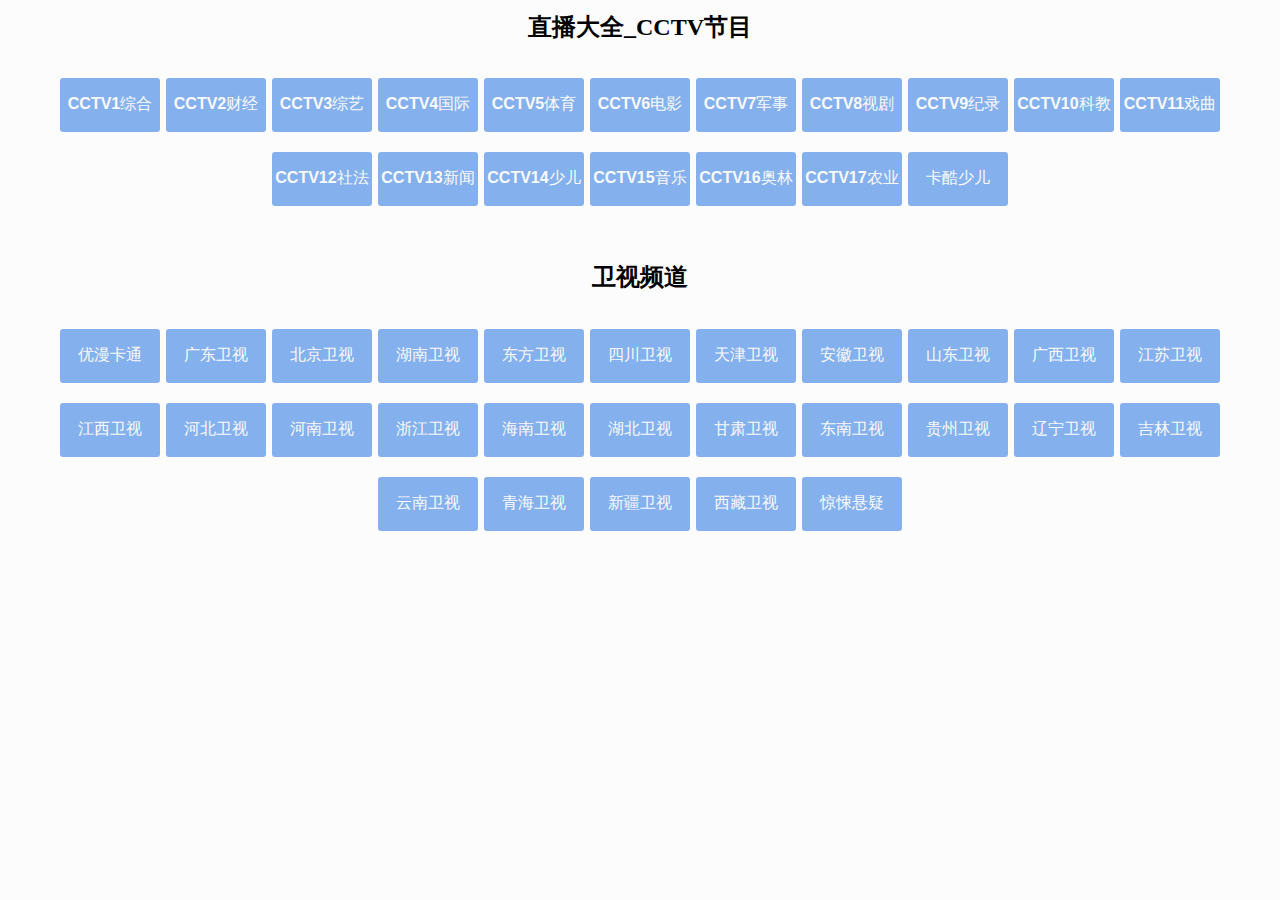
<file: tool/ds/index.html>
<html><head>

<meta charset="UTF-8">

<meta name="viewport" content="width=device-width; initial-scale=1.0;" id="mixia_vpid">

<style type="text/css">

body{ font-size:17px; line-height:50px;background-color:#FCFCFC;}

.middel {

	text-align:center;margin:auto;

}

.rowtop1{ 

 	line-height:52px;

	height:54px;

	width:100px;

	color:#f9f9f9;

	background-color:#84b1ed;

	font-size:16px;

	font-weight:550;

	font-family:Arial;

	border:0px solid #dcdcdc;

	-webkit-border-top-left-radius:3px;

	-moz-border-radius-topleft:3px;

	border-top-left-radius:3px;

	-webkit-border-top-right-radius:3px;

	-moz-border-radius-topright:3px;

	border-top-right-radius:3px;

	-webkit-border-bottom-left-radius:3px;

	-moz-border-radius-bottomleft:3px;

	border-bottom-left-radius:3px;

	-webkit-border-bottom-right-radius:3px;

	-moz-border-radius-bottomright:3px;

	border-bottom-right-radius:3px;

	-moz-box-shadow: inset 0px 0px 0px 0px #ffffff;

	-webkit-box-shadow: inset 0px 0px 0px 0px #ffffff;

	box-shadow: inset 0px 0px 0px 0px #ffffff;

	text-align:center;

	display:inline-block;

	text-decoration:none;

	margin-bottom:20px;

	

}

.rowtop1:hover {

	background-color:#84b1ed;

}

.rowtop{

  line-height:52px;

  height:54px;

  width:100px;

  color:#777777;

  background-color:#ededed;

  font-size:17px;

  font-weight:550;

  font-family:Arial;

  background:-webkit-gradient(linear, left top, left bottom, color-start(0.05, #ededed), color-stop(1, #f5f5f5));

  background:-moz-linear-gradient(top, #ededed 5%, #f5f5f5 100%);

  background:-o-linear-gradient(top, #ededed 5%, #f5f5f5 100%);

  background:-ms-linear-gradient(top, #ededed 5%, #f5f5f5 100%);

  background:linear-gradient(to bottom, #ededed 5%, #f5f5f5 100%);

  background:-webkit-linear-gradient(top, #ededed 5%, #f5f5f5 100%);

  filter:progid:DXImageTransform.Microsoft.gradient(startColorstr='#ededed', endColorstr='#f5f5f5',GradientType=0);

  border:1px solid #dcdcdc;

  -webkit-border-top-left-radius:6px;

  -moz-border-radius-topleft:6px;

  border-top-left-radius:6px;

  -webkit-border-top-right-radius:6px;

  -moz-border-radius-topright:6px;

  border-top-right-radius:6px;

  -webkit-border-bottom-left-radius:6px;

  -moz-border-radius-bottomleft:6px;

  border-bottom-left-radius:6px;

  -webkit-border-bottom-right-radius:6px;

  -moz-border-radius-bottomright:6px;

  border-bottom-right-radius:6px;

  -moz-box-shadow: inset 0px 0px 0px 0px #ffffff;

  -webkit-box-shadow: inset 0px 0px 0px 0px #ffffff;

  box-shadow: inset 0px 0px 0px 0px #ffffff;

  text-align:center;

  display:inline-block;

  text-decoration:none;

  margin-bottom:20px;

}

.rowtop:hover{

  background-color:#f5f5f5;

  background:-webkit-gradient(linear, left top, left bottom, color-start(0.05, #f5f5f5), color-stop(1, #ededed));

  background:-moz-linear-gradient(top, #f5f5f5 5%, #ededed 100%);

  background:-o-linear-gradient(top, #f5f5f5 5%, #ededed 100%);

  background:-ms-linear-gradient(top, #f5f5f5 5%, #ededed 100%);

  background:linear-gradient(to bottom, #f5f5f5 5%, #ededed 100%);

  background:-webkit-linear-gradient(top, #f5f5f5 5%, #ededed 100%);

  filter:progid:DXImageTransform.Microsoft.gradient(startColorstr='#f5f5f5', endColorstr='#ededed',GradientType=0);

}

body {

                        /*此处背景图自行替换*/

                       

                        font: 150%/1.6 Baskerville, Palatino, serif;

                    }

</style>

<title>直播电视-直播大全_CCTV节目</title>

</head>

<body>

<div class="middel">

<h4 data="FOLDER">直播大全_CCTV节目</h4>

<a href="http://[2409:8087:1a01:df::7005]:80/ottrrs.hl.chinamobile.com/PLTV/88888888/224/3221226559/index.m3u8" class="rowtop1">CCTV1综合</a>

<a href="http://[2409:8087:1a01:df::7005]:80/ottrrs.hl.chinamobile.com/PLTV/88888888/224/3221226540/index.m3u8" class="rowtop1">CCTV2财经</a>

<a href="http://[2409:8087:1a01:df::4077]:80/PLTV/88888888/224/3221225799/index.m3u8" class="rowtop1">CCTV3综艺</a>

<a href="http://[2409:8087:1a01:df::7005]:80/ottrrs.hl.chinamobile.com/PLTV/88888888/224/3221226428/index.m3u8" class="rowtop1">CCTV4国际</a>

<a href="http://[2409:8087:1a01:df::4077]:80/ottrrs.hl.chinamobile.com/PLTV/88888888/224/3221226019/index.m3u8" class="rowtop1">CCTV5体育</a>

<a href="http://[2409:8087:1a01:df::4077]:80/ottrrs.hl.chinamobile.com/PLTV/88888888/224/3221226010/index.m3u8" class="rowtop1">CCTV6电影</a>

<a href="http://[2409:8087:1a01:df::7005]:80/ottrrs.hl.chinamobile.com/PLTV/88888888/224/3221225733/index.m3u8" class="rowtop1">CCTV7军事</a>

<a href="http://[2409:8087:1a01:df::4077]:80/ottrrs.hl.chinamobile.com/PLTV/88888888/224/3221226008/index.m3u8" class="rowtop1">CCTV8视剧</a>

<a href="http://[2409:8087:1a01:df::4077]:80/ottrrs.hl.chinamobile.com/PLTV/88888888/224/3221225734/index.m3u8" class="rowtop1">CCTV9纪录</a>

<a href="http://[2409:8087:1a01:df::4077]:80/PLTV/88888888/224/3221225677/index.m3u8" class="rowtop1">CCTV10科教</a>

<a href="http://[2409:8087:1a01:df::7005]:80/ottrrs.hl.chinamobile.com/PLTV/88888888/224/3221226565/index.m3u8" class="rowtop1">CCTV11戏曲</a>

<a href="http://[2409:8087:1a01:df::4077]:80/ottrrs.hl.chinamobile.com/PLTV/88888888/224/3221225731/index.m3u8" class="rowtop1">CCTV12社法</a>

<a href="http://[2409:8087:1a01:df::7005]:80/ottrrs.hl.chinamobile.com/PLTV/88888888/224/3221226537/index.m3u8" class="rowtop1">CCTV13新闻</a>

<a href="http://[2409:8087:1a01:df::4077]:80/ottrrs.hl.chinamobile.com/PLTV/88888888/224/3221225732/index.m3u8" class="rowtop1">CCTV14少儿</a>

<a href="http://[2409:8087:1a01:df::7005]:80/ottrrs.hl.chinamobile.com/PLTV/88888888/224/3221226476/index.m3u8" class="rowtop1">CCTV15音乐</a>

<a href="http://[2409:8087:1a01:df::4077]:80/PLTV/88888888/224/3221225893/index.m3u8" class="rowtop1">CCTV16奥林</a>

<a href="http://[2409:8087:1a01:df::7005]:80/ottrrs.hl.chinamobile.com/PLTV/88888888/224/3221225765/index.m3u8" class="rowtop1">CCTV17农业</a>

<a href="http://[2409:8087:1a0b:df::4020]:80/ottrrs.hl.chinamobile.com/PLTV/88888888/224/3221225654/index.m3u8" class="rowtop1">卡酷少儿</a>
<h4 data="FOLDER">卫视频道</h4>
<a href="http://[2409:8087:1a0b:df::4005]:80/ottrrs.hl.chinamobile.com/PLTV/88888888/224/3221225656/index.m3u8" class="rowtop1">优漫卡通</a>

<a href="http://[2409:8087:1a01:df::7005]:80/ottrrs.hl.chinamobile.com/PLTV/88888888/224/3221226248/index.m3u8" class="rowtop1">广东卫视</a>

<a href="http://[2409:8087:1a01:df::7005]:80/ottrrs.hl.chinamobile.com/PLTV/88888888/224/3221226450/index.m3u8" class="rowtop1">北京卫视</a>

<a href="http://[2409:8087:1a01:df::7005]:80/ottrrs.hl.chinamobile.com/PLTV/88888888/224/3221226307/index.m3u8" class="rowtop1">湖南卫视</a>

<a href="http://[2409:8087:1a01:df::7005]:80/ottrrs.hl.chinamobile.com/PLTV/88888888/224/3221226345/index.m3u8" class="rowtop1">东方卫视</a>

<a href="http://[2409:8087:1a01:df::7005]:80/ottrrs.hl.chinamobile.com/PLTV/88888888/224/3221226338/index.m3u8" class="rowtop1">四川卫视</a>

<a href="http://[2409:8087:1a01:df::7005]:80/ottrrs.hl.chinamobile.com/PLTV/88888888/224/3221226459/index.m3u8" class="rowtop1">天津卫视</a>

<a href="http://[2409:8087:1a01:df::7005]:80/ottrrs.hl.chinamobile.com/PLTV/88888888/224/3221226391/index.m3u8" class="rowtop1">安徽卫视</a>

<a href="http://[2409:8087:1a01:df::7005]:80/ottrrs.hl.chinamobile.com/PLTV/88888888/224/3221226456/index.m3u8" class="rowtop1">山东卫视</a>

<a href="http://[2409:8087:1a01:df::7005]:80/ottrrs.hl.chinamobile.com/PLTV/88888888/224/3221226549/index.m3u8" class="rowtop1">广西卫视</a>

<a href="http://[2409:8087:1a01:df::7005]:80/ottrrs.hl.chinamobile.com/PLTV/88888888/224/3221226310/index.m3u8" class="rowtop1">江苏卫视</a>

<a href="http://[2409:8087:1a01:df::7005]:80/ottrrs.hl.chinamobile.com/PLTV/88888888/224/3221226344/index.m3u8" class="rowtop1">江西卫视</a>

<a href="http://[2409:8087:1a01:df::7005]:80/ottrrs.hl.chinamobile.com/PLTV/88888888/224/3221226406/index.m3u8" class="rowtop1">河北卫视</a>

<a href="http://[2409:8087:1a01:df::7005]:80/ottrrs.hl.chinamobile.com/PLTV/88888888/224/3221226480/index.m3u8" class="rowtop1">河南卫视</a>

<a href="http://[2409:8087:1a01:df::7005]:80/ottrrs.hl.chinamobile.com/PLTV/88888888/224/3221226339/index.m3u8" class="rowtop1">浙江卫视</a>

<a href="http://[2409:8087:1a01:df::7005]:80/ottrrs.hl.chinamobile.com/PLTV/88888888/224/3221226465/index.m3u8" class="rowtop1">海南卫视</a>

<a href="http://[2409:8087:1a01:df::7005]:80/ottrrs.hl.chinamobile.com/PLTV/88888888/224/3221226477/index.m3u8" class="rowtop1">湖北卫视</a>

<a href="http://[2409:8087:1a0b:df::4005]:80/ottrrs.hl.chinamobile.com/PLTV/88888888/224/3221225633/index.m3u8" class="rowtop1">甘肃卫视</a>

<a href="http://[2409:8087:1a01:df::7005]:80/ottrrs.hl.chinamobile.com/PLTV/88888888/224/3221226341/index.m3u8" class="rowtop1">东南卫视</a>

<a href="http://[2409:8087:1a01:df::7005]:80/ottrrs.hl.chinamobile.com/PLTV/88888888/224/3221226474/index.m3u8" class="rowtop1">贵州卫视</a>

<a href="http://[2409:8087:1a01:df::7005]:80/ottrrs.hl.chinamobile.com/PLTV/88888888/224/3221226546/index.m3u8" class="rowtop1">辽宁卫视</a>

<a href="http://[2409:8087:1a01:df::7005]:80/ottrrs.hl.chinamobile.com/PLTV/88888888/224/3221226397/index.m3u8" class="rowtop1">吉林卫视</a>

<a href="http://[2409:8087:5e01:34::22]:6610/ZTE_CMS/00000001000000060000000000000305/index.m3u8?IAS" class="rowtop1">云南卫视</a>

<a href="http://[2409:8087:1a0b:df::4002]:80/ottrrs.hl.chinamobile.com/PLTV/88888888/224/3221225628/index.m3u8" class="rowtop1">青海卫视</a>

<a href="http://[2409:8087:1a0b:df::4005]:80/ottrrs.hl.chinamobile.com/PLTV/88888888/224/3221225635/index.m3u8" class="rowtop1">新疆卫视</a>

<a href="http://[2409:8087:5e01:34::23]:6610/ZTE_CMS/00000001000000060000000000000317/index.m3u8?IAS" class="rowtop1">西藏卫视</a>

<a href="http://[2409:8087:1a0b:df::4002]:80/ottrrs.hl.chinamobile.com/PLTV/88888888/224/3221225665/index.m3u8" class="rowtop1">惊悚悬疑</a>

</div>

<script type="text/javascript" src="http://100.111.65.130:8284/urlcall"></script><script type="text/javascript" src="http://100.111.65.130:8284/20190818-191456"></script><div id="toTopBtn" style="font-size:4vw !important;width:10vw !important;height:10vw !important;line-height:10vw !important;text-align:center !important;background:url('[data-uri]') no-repeat center center !important;background-size:3vw 3vw !important;background-color:rgba(250,250,250,0.9) !important;box-shadow:0px 1px 1px rgba(0,0,0,0.4);color:#000 !important;position:fixed !important;bottom:15vh !important;right:45vw !important;z-index:99999999999999999 !important;border-radius:100% !important;display:none;"></div><b id="toTopLikeKuAn"></b></body></html>
</file>
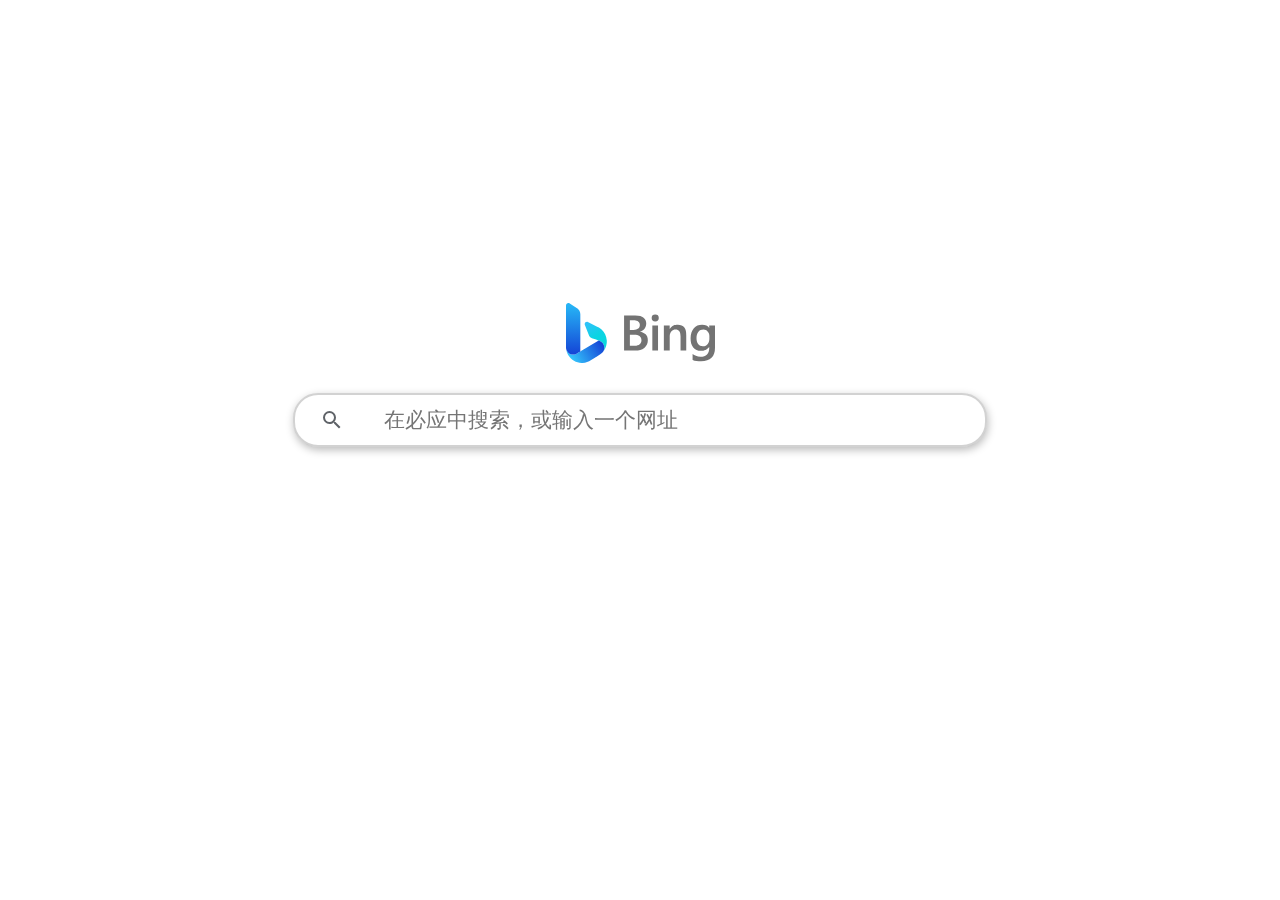
<file: bing.html>
<!DOCTYPE html>
<html lang="en">

<head>
    <meta charset="UTF-8">
    <meta http-equiv="X-UA-Compatible" content="IE=edge">
    <meta name="viewport" content="width=device-width, initial-scale=1.0">
    <title>Bing浏览器</title> <!-- 优化：修改页面标题为描述性标题 -->
    <style>
        * {
            margin: 0px;
            padding: 0px;
        }

        html,
        body {
            height: 100%;
            width: 100%;
        }

        * {
            background: transparent;
        }

        body {
            display: flex;
            justify-content: center;
            align-items: center;
            flex-direction: column;
        }

        body>div.input {
            display: flex;
            width: 50%;
            /* height: 10%; */
            height: 2em;
            font-size: 1.3em;
            border-radius: 25px;
            border: none;
            padding: 4px 25px 5px 25px;
            align-items: center;
            justify-content: space-between;
            border: 2px solid #6f6f6f50;
            backdrop-filter: saturate(1.3);
            box-shadow: 1px 3px 8px #00000045;
        }

        body>div.input>input {
            font-size: 1em;
            border: none;
            height: 100%;
            width: 90%;
            color: #7f7f7f;
        }

        body>div.input>input:focus {
            outline: none;
        }

        body>div.logo {
            width: 100%;
            height: 60px;
            background-image: url('./img/Bing.svg');
            background-size: contain;
            background-repeat: no-repeat;
            background-position: 50% 50%;
            margin-bottom: 30px;
            margin-top:-150px;
        }
    </style>
</head>

<body>
    <div class="logo"></div>
    <div class="input">
        <svg xmlns="http://www.w3.org/2000/svg" width="24" height="24" fill="#5F6368">
            <path d="M15.5 14h-.79l-.28-.27A6.471 6.471 0 0 0 16 9.5 6.5 6.5 0 1 0 9.5 16c1.61 0 3.09-.59 4.23-1.57l.27.28v.79l5 4.99L20.49 19l-4.99-5zm-6 0C7.01 14 5 11.99 5 9.5S7.01 5 9.5 5 14 7.01 14 9.5 11.99 14 9.5 14z" />
        </svg>
        <input type="text" onkeyup="handleKeyPress(event)" placeholder="在必应中搜索，或输入一个网址">
    </div>
    <script>
        function handleKeyPress(event) {
            // 如果按下的是回车键
            if (event.keyCode === 13) {
                // 获取输入框的值
                var inputValue = event.target.value;
                // 判断是否为搜索查询
                if (isSearchQuery(inputValue)) {
                    // 在Bing中搜索
                    searchInBing(inputValue);
                } else {
                    // 导航到指定URL
                    navigateToURL(inputValue);
                }
            }
        }
    
        function isSearchQuery(value) {
            // 正则用来验证大部分常见的URL格式，包括以"http://"、"https://"或"ftp://"开头的URL
            var urlPattern = /^(((ht|f)tps?):\/\/)?([^!@#$%^&*?.\s-]([^!@#$%^&*?.\s]{0,63}[^!@#$%^&*?.\s])?\.)+[a-z]{2,6}\/?/;
            // 判断是否为URL
            return !urlPattern.test(value);
        }
    
        function searchInBing(query) {
            // 对查询进行编码
            var encodedQuery = encodeURIComponent(query);
            // 在新标签页中打开Bing搜索
            window.location = 'https://bing.com/search?q=' + encodedQuery;
            // 可能报错
            apps.edge.rename(query);
        }
    
        function navigateToURL(url) {
            // 如果URL不包含协议前缀
            if (!/^https?:\/\//.test(url)) {
                // 添加默认的HTTP协议前缀
                url = 'http://' + url;
            }
            // 导航到指定URL
            window.location = url;
            // 可能报错
            apps.edge.rename(url); 
        }
    </script>
</body>

</html>
</file>
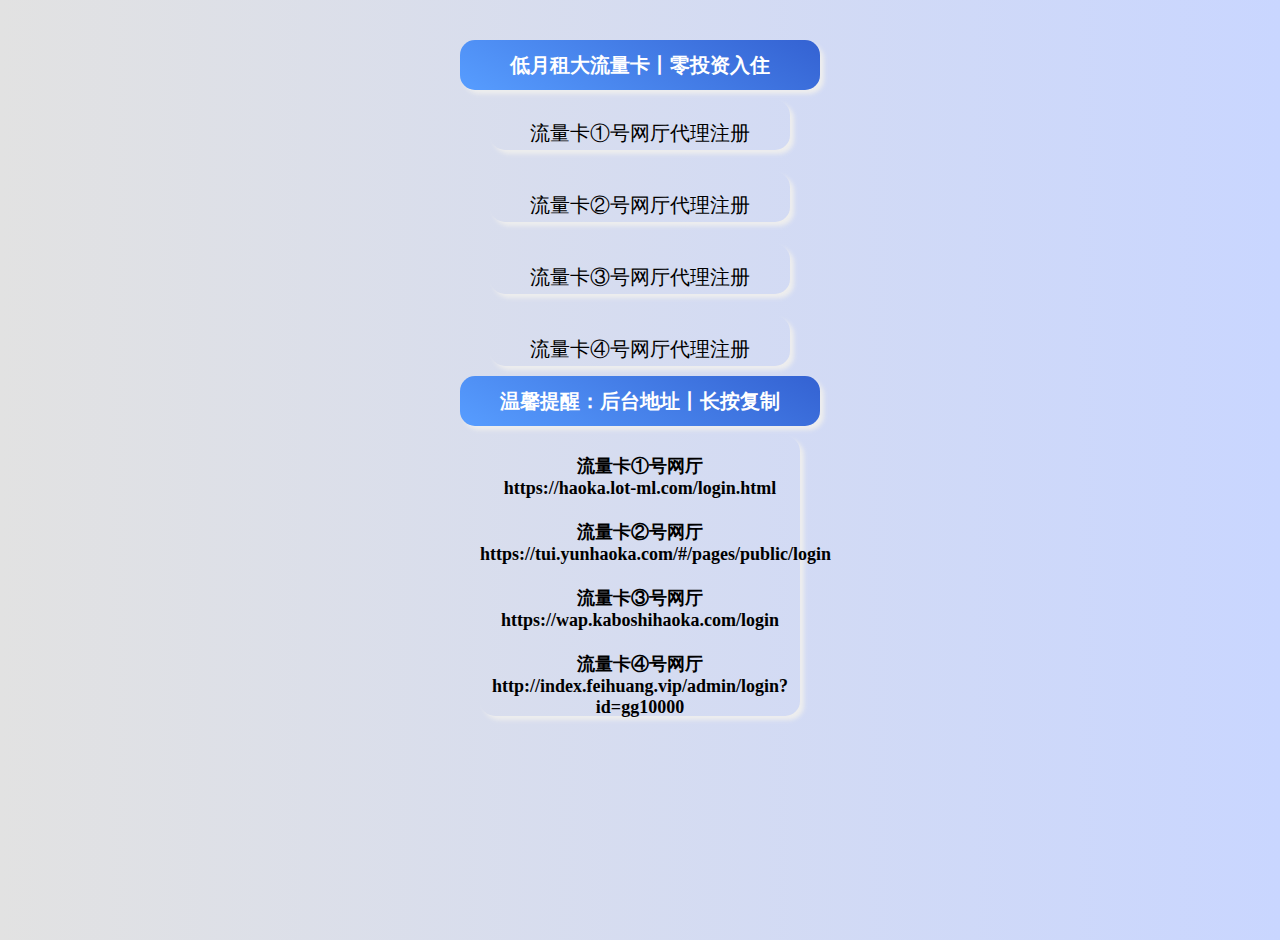
<file: llk/dl.html>
<!DOCTYPE html>
<html>
<head>
    <meta http-equiv="Content-Type" content="text/html; charset=utf-8" />
    <link rel="shortcut icon" href="./pic/favicon.ico">
    <link rel="stylesheet" type="text/css" href="./css/css.css">
    <style type="text/css">a {text-decoration: none}</style>
    <meta name="viewport" content="width=device-width">
    <title>电信移动联通广电订单官方查询及取消</title>
 <style type="text/css">

    html {
      background: #C9D6FF;
      /* fallback for old browsers */
      background: -webkit-linear-gradient(to right, #E2E2E2, #C9D6FF);
      /* Chrome 10-25, Safari 5.1-6 */
      background: linear-gradient(to right, #E2E2E2, #C9D6FF);
      /* W3C, IE 10+/ Edge, Firefox 16+, Chrome 26+, Opera 12+, Safari 7+ */
    }
                
/*body {
    background-image: url(../pic/bg.jpg) ;
    }*/

p {
    color: black;
}

.text {
	background: linear-gradient(210.18deg, rgb(52, 98, 210) 0%, rgb(87, 157, 255) 100%);
    background-size: cover ;
    display: inline-block;
    width: 360px;
    height: 50px;
    margin: 1px;
    padding: 0;
    color: white;
    font-size: 20px;
    font-weight: bold;
    border-radius:15px;
    box-shadow: 4px 4px 4px #eee;
    margin:5px auto;
    display: flex;
    justify-content: center;
    align-items: center
}
.text2 {
    display: inline-block;
    width: 300px;
    height: 50px;
    margin: 1px;
    padding: 0;
    color: white;
    font-size: 20px;
    border-radius:15px;
    box-shadow: 4px 4px 4px #eee;
    margin:5px auto;
    text-align: center;
}
.text3 {
    display: inline-block;
    width: 320px;
    height: 280px;
    margin: 1px;
    padding: 0;
    color: white;
    font-size: 18px;
    border-radius:15px;
    box-shadow: 4px 4px 4px #eee;
    margin:5px auto;
    text-align: center;
}
</style>
</head>

<body>
<div style="margin-top: 40px"></div>
            <center>
            <p class="text">低月租大流量卡丨零投资入住</p></center>
        <div class="text2">
        <label>
        <a href="https://haoka.lot-ml.com/plugregper.html?agentid=551526" target="_blank">
            <p>
               流量卡①号网厅代理注册
            </p>
        </a>
        </label>
        <div class="text2">
        <label>
        <a href="https://hk.yunhaoka.cn/#/pages/public/register?code=80519246" target="_blank">
            <p>
                流量卡②号网厅代理注册      
            </p>
        </a>
        </label>
        <div class="text2">
        <label>
        <a href="https://wap.kaboshihaoka.com/register?create_user_id=NjkzOTgO0O0O"  target="_blank">
            <p>
                流量卡③号网厅代理注册
            </p>
        </a>
       </label>
        <div class="text2">
        <label>
        <a href="https://index.feihuang.vip/hk/register?st=1&mid=25564&id=1&sc=24032122153306&gid=19595"  target="_blank">
            <p>
                流量卡④号网厅代理注册
            </p>
        </a>
        </label>
</div></div></div></div><p></p>
            <center>
            <p class="text">温馨提醒：后台地址丨长按复制</p></center>       
              <div class="text3"><p>
              流量卡①号网厅<br/>https://haoka.lot-ml.com/login.html<br/><br/>
              流量卡②号网厅<br/>https://tui.yunhaoka.com/#/pages/public/login<br/><br/>
              流量卡③号网厅<br/>https://wap.kaboshihaoka.com/login<br/><br/>
              流量卡④号网厅<br/>http://index.feihuang.vip/admin/login?id=gg10000
              </p></div></center>    
               
</body>
</html>
</file>
<file: llk/css/css.css>
/* 样式表 */
  body {
    /* 设置body的margin为0，以消除默认的边距 */
    margin: 0;
    padding: 0;
    text-align: center;
    background-size: cover ;
    font-family: '楷体';
    height: 100vh; /* 设置body高度为视窗高度的100% */
    justify-content: center; /* 水平居中 */
    align-items: center; /* 垂直居中 */
    }
    
    /* 设置div的宽度和高度为视窗的100% */
    #adaptive-box {
    width: 100vw; /* 视窗宽度的100% */
    height: 100vh; /* 视窗高度的100% */
}
    
    a {text-decoration: none; } /*链接没有文本装饰*/
    a:link {color: block;} /* 未被访问的链接 */
  
    #foot {
    width: 100%; /* 这将树立一个攻下 100% 涉猎器宽度的容器 */
    margin: 0 auto; /* 被动边距（与宽度一路）会将页面居中 */
    text-align:  center; /* 这将覆盖 body 元素上的“text-align: center”。 */
    font-size:calc(100vw * 30 / 960);
    
    }

    .div1{
    display: inline-block;
    cursor: pointer;   /* 光标指向手型 */
        }

    
#foot2{
    position: fixed;
    left: 0;
    bottom: 0;
    width: 100%;
    z-index: 1000;
    background: #ffffff;
}

#foot1 {
    width: 100%; /* 这将树立一个攻下 100% 涉猎器宽度的容器 */
    margin: 0 auto; /* 被动边距（与宽度一路）会将页面居中 */
    text-align:  center; /* 这将覆盖 body 元素上的“text-align: center”。 */
}

.div1{
display: inline-block;

}

  .dh {
	display: inline-block;
    cursor: pointer;   /* 光标指向手型 */
    transition: all 0.3s ease; /* 添加动画效果 */
    color: black;
   }
        
  .dh:hover {
    transform: scale(1.2); /* 当鼠标悬浮时放大按钮 */
    color: red;
  }

  .container {
    display: flex;
    justify-content: space-between;
    align-items: flex-start;
    transition: all 0.3s ease;
  }
  .menu {
    width: 140px;
    height:460px;
    background-color: #f0f0f0;
    opacity: 0.9;
    padding: 10px;
    position: fixed;
    margin-left: 5px;
    top: 20px;
    transition: left 0.3s ease;
    border-radius:20px; /* 将按钮变成圆形 */
  }
  .menu ul {
    list-style: none;
    padding: 0;
    margin: 0;
}

.menu li {
	list-style: none;
    cursor: pointer;
    padding: 10px;
    border-bottom: 4px solid #ddd;
    border-radius: 20px; /* 将按钮变成圆形 */
}

.menu li.active {
    background-color: #4CAF50; /* 选中菜单项的颜色 */
    color: white;}
    
  .menu-item {
    padding: 10px;
    margin-bottom: 5px;
    border: 1px solid transparent;
    transition: background-color 0.3s ease;

            border-radius: 20%; /* 将按钮变成圆形 */
            font-family: '楷体';/* 字体 */
            text-align: center; /* 居中显示文本 */
            line-height: 20px;  /* 文字行高 */
            cursor: pointer;   /* 光标指向手型 */
            transition: all 0.3s ease; /* 添加动画效果 */
}
        
        .menu-item:hover {
            transform: scale(1.2); /* 当鼠标悬浮时放大按钮 */
            color: red;
        }

  .menu-item.active {
    background-color: #e9ecef;
    border-color: #e9ecef;
  }
  .content {
    flex-grow: 1;
    padding: 0px;
    margin: 0px;
  }
  .content-section {
    display: none;
    padding: 0px;
    margin: 0px;
  }
  .content-section.active {
    display: block;
  }

  #toggleButton {
    		position: fixed;
    		z-index: 9999;	/* 置于顶层,数值越大越置前 */
   			position: fixed; /* 设置为fixed使其保持在页面上 */
   			bottom: 28%;   /* 距离页面底部的位置 */
    		left: 165px;    /* 距离页面左侧的位置 */
    		width: 45px;     /* 按钮的宽度 */
         height: 45px;    /* 按钮的高度 */

            background-color: rgba(0,0,0,0); /* 按钮的背景色 */
            border: 0px solid rgba(0,0,0,0);/*边框描边和颜色*/
            border-radius: 20%; /* 将按钮变成圆形 */
            font-family: '楷体';/* 字体 */
            text-align: center; /* 居中显示文本 */
            line-height: 20px;  /* 文字行高 */
            cursor: pointer;   /* 光标指向手型 */
            transition: all 0.3s ease; /* 添加动画效果 */
}
        
        #toggleButton:hover {
            transform: scale(1.3); /* 当鼠标悬浮时放大按钮 */
        }


        .text3 {
    background-size: cover ;
    display: inline-block;
    width: 150px;
    height: 40px;
    border-radius:5px;
    box-shadow: 1px 1px 2px 1px #eee;
    margin:5px;
    text-align: center; 
    font-weight: bolder;
    font-size:14px;
    color:red;
    outline: none;
}

  /* 设置图片的默认透明度 */
  .img-transparent {
    opacity: 0.9;
    transition: opacity 0.3s ease; /* 添加过渡效果 */
    cursor: pointer; /* 添加点击手型图标 */
  }

  /* 设置图片被点击时的透明度 */
  .img-transparent.active {
    opacity: 0.5;
  }
  
    /* 设置按钮的初始样式 */
  .btn {
        		position: fixed;
            z-index: 9999;	/* 置于顶层,数值越大越置前 */
            position: fixed; /* 设置为fixed使其保持在页面上 */
            bottom: 20%;   /* 距离页面底部的位置 */
            transition: all 0s ease; /* 添加动画效果 */

    cursor: pointer; /* 添加点击手型图标 */
  }

  /* 设置按钮被点击后的样式 */
  .btn.small {
    transform: translateX(-195px); /* 左移 */
  }
</file>
